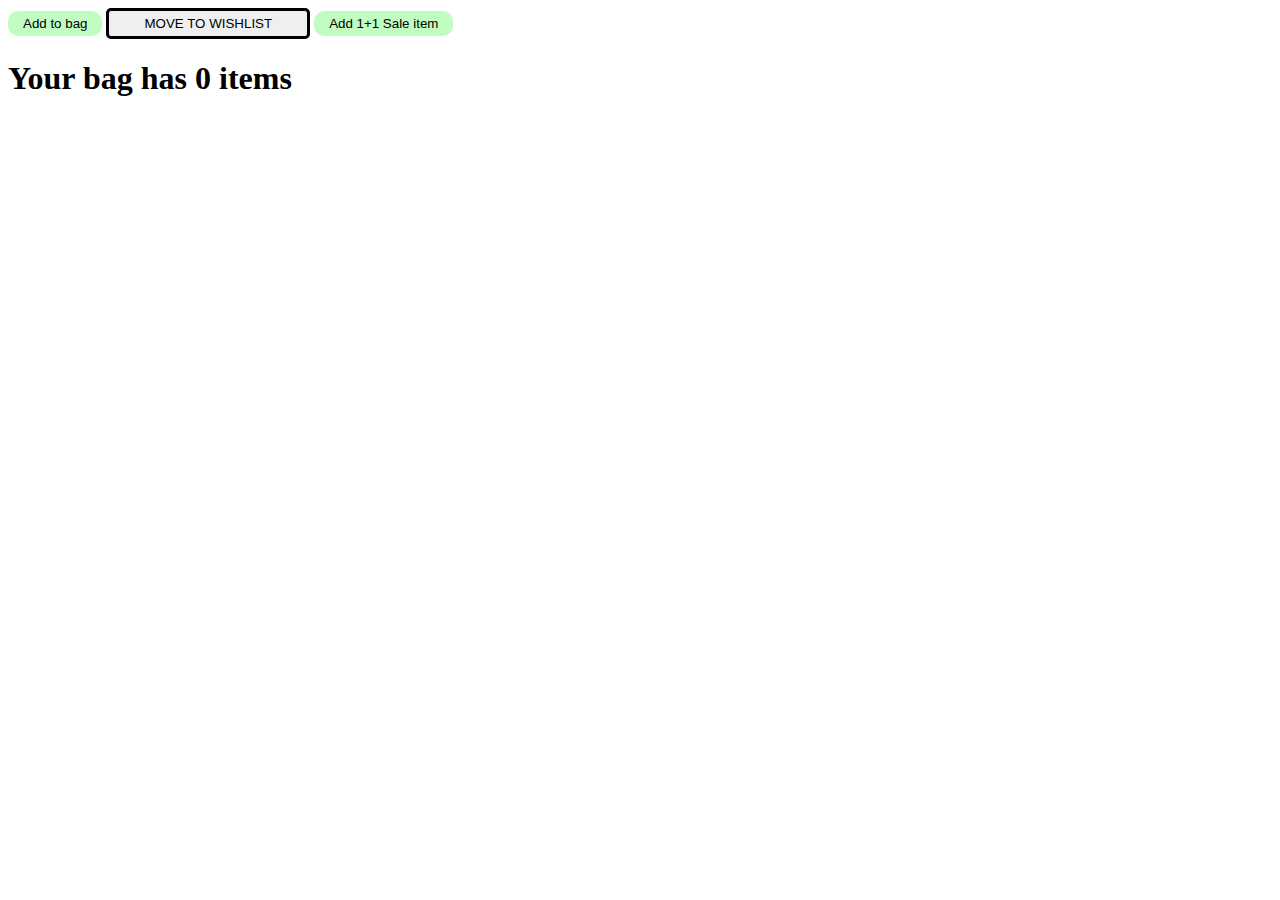
<file: myntrabag/index.html>
<!DOCTYPE html>
<html lang="en">
<head>
    <link rel="stylesheet" href="myntra.css">
    <title>Myntra</title>
</head>
<body>

    <button class="green" onclick="
        n+=1;
        document.querySelector('#state').innerText = `Your bag has ${n} items`;
        ">Add to bag</button>
    <button class="normal" onclick="
    n-=1;
    document.querySelector('#state').innerText = `Your bag has ${n} items`;
    ">Move to Wishlist</button>
    <button class="green" onclick="
    n+=2;
    document.querySelector('#state').innerText = `Your bag has ${n} items`;
    ">Add 1+1 Sale item</button>
    <h1 id="state"></h1>





<script>
    let n = 0;
    document.querySelector("#state").innerText = `Your bag has ${n} items`;



</script>
</body>
</html>
</file>
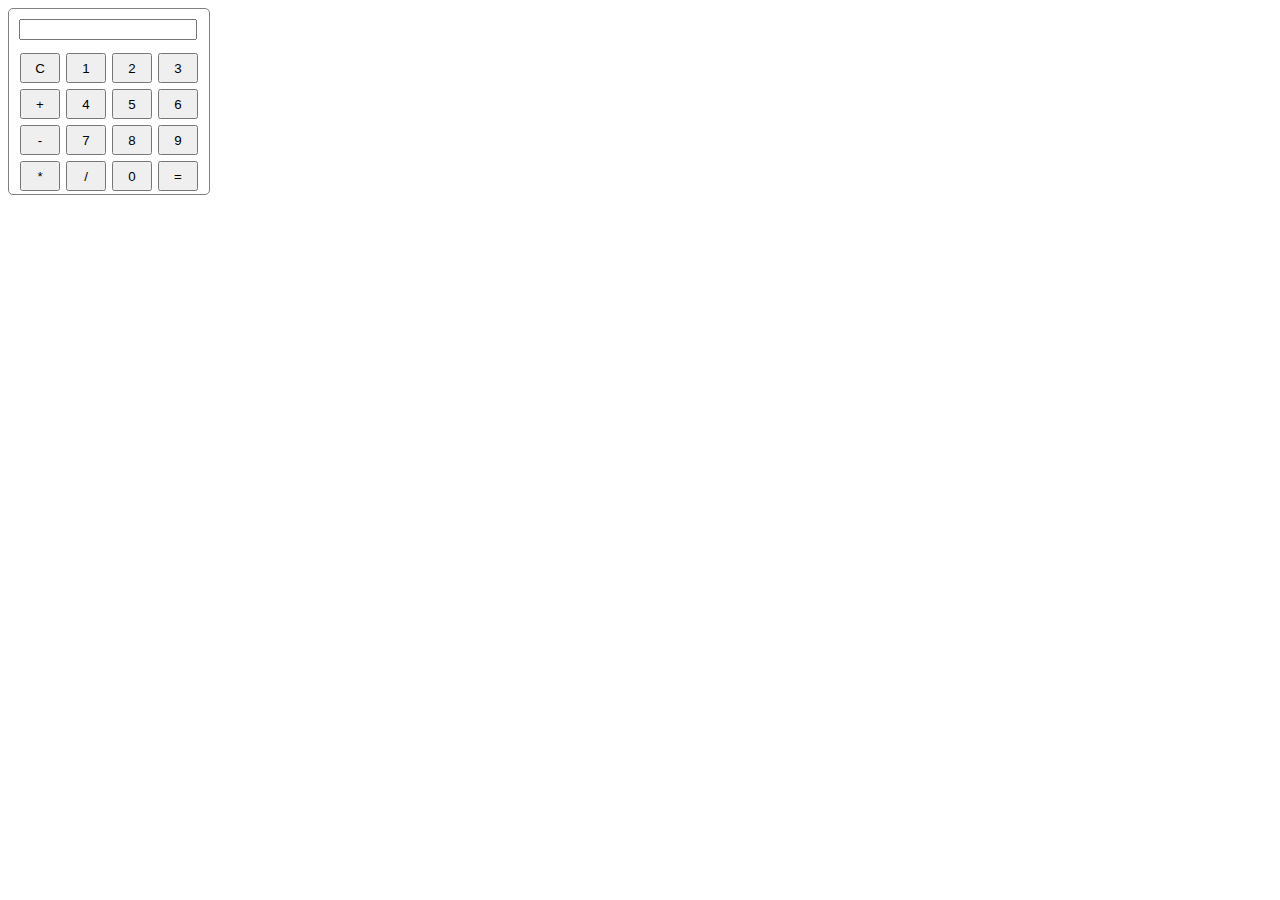
<file: calculator/calculator.html>
<!DOCTYPE html>
<html lang="en">
<head>
    <link rel="stylesheet" href="calculator.css">
    <title>Calculator</title>
</head>
<body>
    <div id="calculator">
    <input type="text" id="display" readonly>
    <div id="button-container">
        <button class="button" onclick="
        display = ''
        document.querySelector('#display').value = display;
        " > C</button>
        <button class="button" onclick="
        display += '1';
        document.querySelector('#display').value = display;
        " >1</button>
        <button class="button" onclick="
        display += '2';
        document.querySelector('#display').value = display;
        " >2</button>
        <button class="button" onclick="
        display += '3';
        document.querySelector('#display').value = display;
        " >3</button>
        <button class="button" onclick="
        display += '+';
        document.querySelector('#display').value = display;
        " >+</button>
        <button class="button" onclick="
        display += '4';
        document.querySelector('#display').value = display;
        " >4</button>
        <button class="button" onclick="
        display += '5';
        document.querySelector('#display').value = display;
        " >5</button>
        <button class="button" onclick="
        display += '6';
        document.querySelector('#display').value = display;
        " >6</button>
        <button class="button" onclick="
        display += '-';
        document.querySelector('#display').value = display;
        " >-</button>
        <button class="button" onclick="
        display += '7';
        document.querySelector('#display').value = display;
        " >7</button>
        <button class="button" onclick="
        display += '8';
        document.querySelector('#display').value = display;
        " >8</button>
        <button class="button" onclick="
        display += '9';
        document.querySelector('#display').value = display;
        " >9</button>
        <button class="button" onclick="
        display += '*';
        document.querySelector('#display').value = display;
        " >*</button>
        <button class="button" onclick="
        display += '/';
        document.querySelector('#display').value = display;
        " >/</button>
        <button class="button" onclick="
        display += '0';
        document.querySelector('#display').value = display;
        " >0</button>
        <button class="button" onclick="
        let result = eval(display); 
        display = result;
        document.querySelector('#display').value = display;
        " >=</button>
    </div>
    </div>


<script>
    let display = ""
    document.querySelector('#display').value = display;
</script>



</body>
</html>
</file>
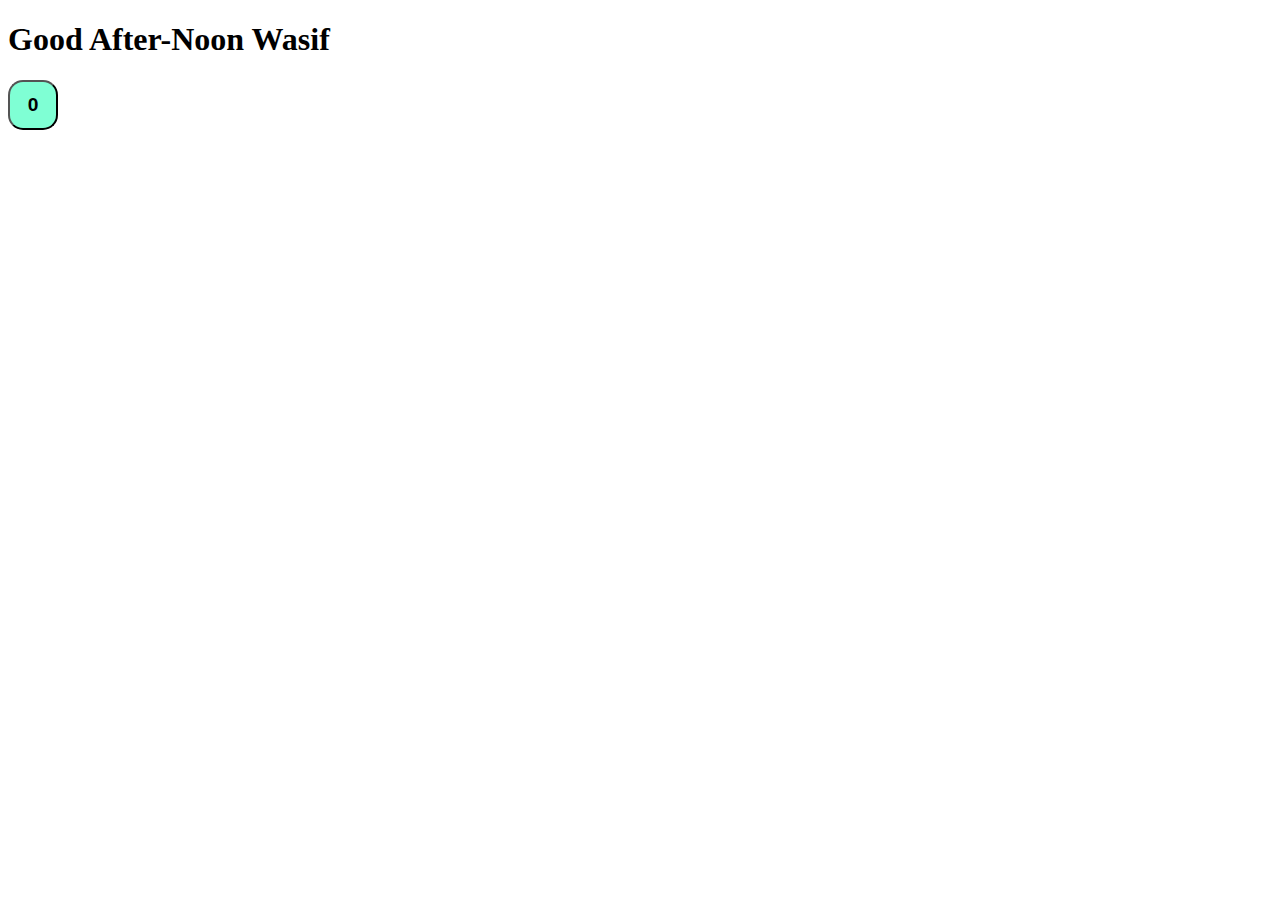
<file: Practise Set/Date.html>
<!DOCTYPE html>
<html lang="en">
<head>
    
    <title>Date</title>
    <h1 class="mess"></h1>

    <button id="my-button" onclick='Pressed()'> 0</button>
    <style>
        #my-button{
            height: 50px;
            width: 50px;
            font-size: larger;
            font-weight: bold;
            border-radius: 15px;
        }
        .odd{
            background-color: chartreuse;
        }
        .even{
            background-color: aquamarine;
        }


    </style>
</head>
<body>

    
    
    <script>
        let count = localStorage.getItem('count')||0;
        function Pressed(){
            count++; 
            localStorage.setItem('count', count);
            update()
        }
        function update(){
            let elem = document.querySelector('#my-button');
            if(count%2===0){
                elem.classList.remove('odd')
                elem.classList.add('even')

            }else{
                elem.classList.remove('even')
                elem.classList.add('odd')
            }
            elem.innerText = count;
        }
        update()




        // console.log(date.getDate());
        // console.log(date.getFullYear());
        // console.log(date.getTime());
        // console.log(date.getMinutes());
        // console.log(date.getMonth());
        // console.log(date.getTimezoneOffset());
        function Greet(name){
            let date = new Date();
            // console.log(date);
            let hours = date.getHours()
            let mins = date.getMinutes()

            if(hours >=5 && hours< 12){
                document.querySelector('.mess').innerText = `Good Morning ${name}`;
            }else if(hours >=12 && hours< 17){
                document.querySelector('.mess').innerText = `Good After-Noon ${name}`;
            }else{
                document.querySelector('.mess').innerText = `Good Night ${name}`;
            }
        }
        Greet('Wasif');

        

    </script>

</body>
</html>
</file>
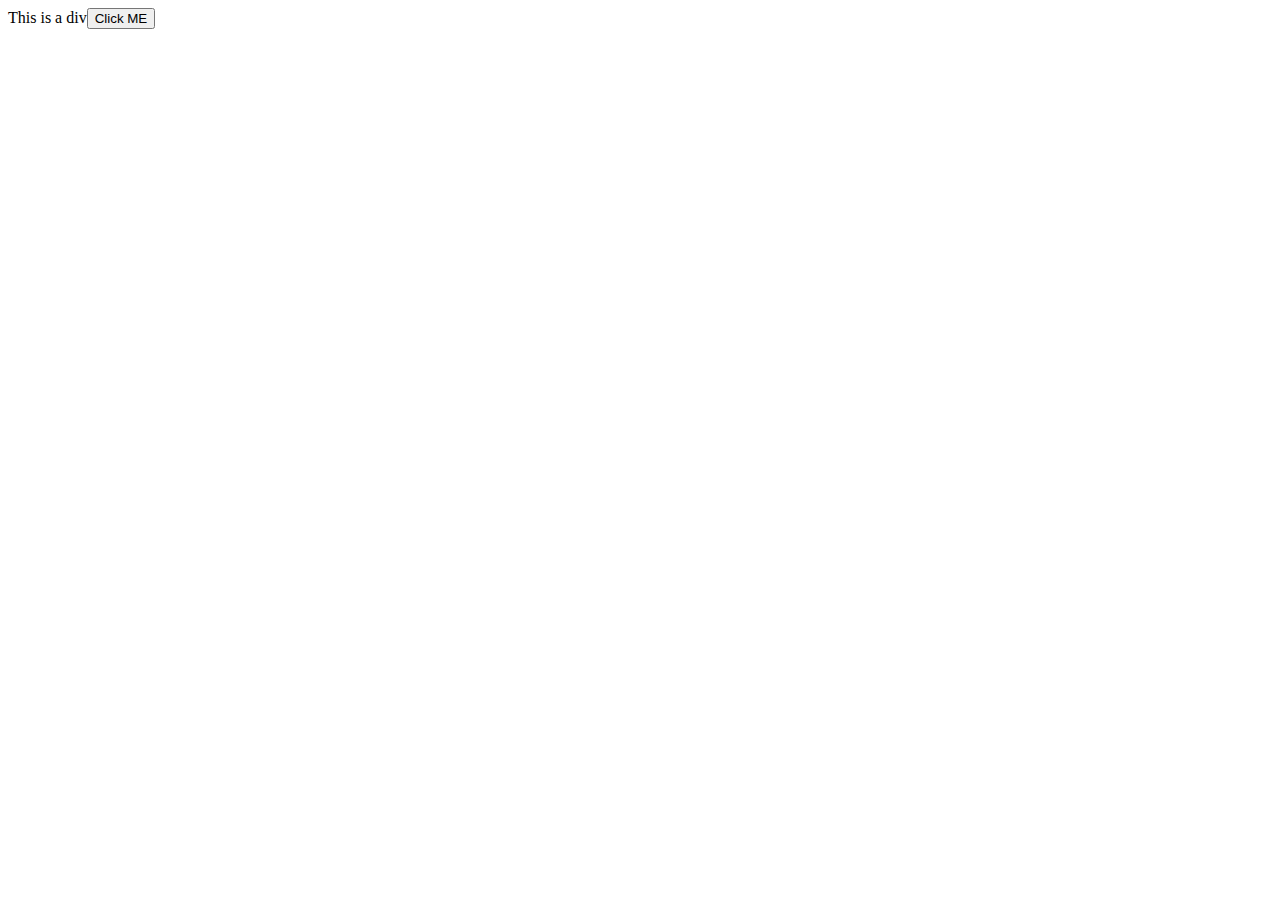
<file: Practise Set/DOM.html>
<!DOCTYPE html>
<html lang="en">
<head>
    <title>DOm</title>
</head>
<body>
    <div class="my-div">This is a div</div>
    <script>
        
       
        
        let button = document.createElement('Button'); 
        button.innerText = "Click ME";
        document.querySelector('.my-div').appendChild(button)
    </script>
</body>
</html>
</file>
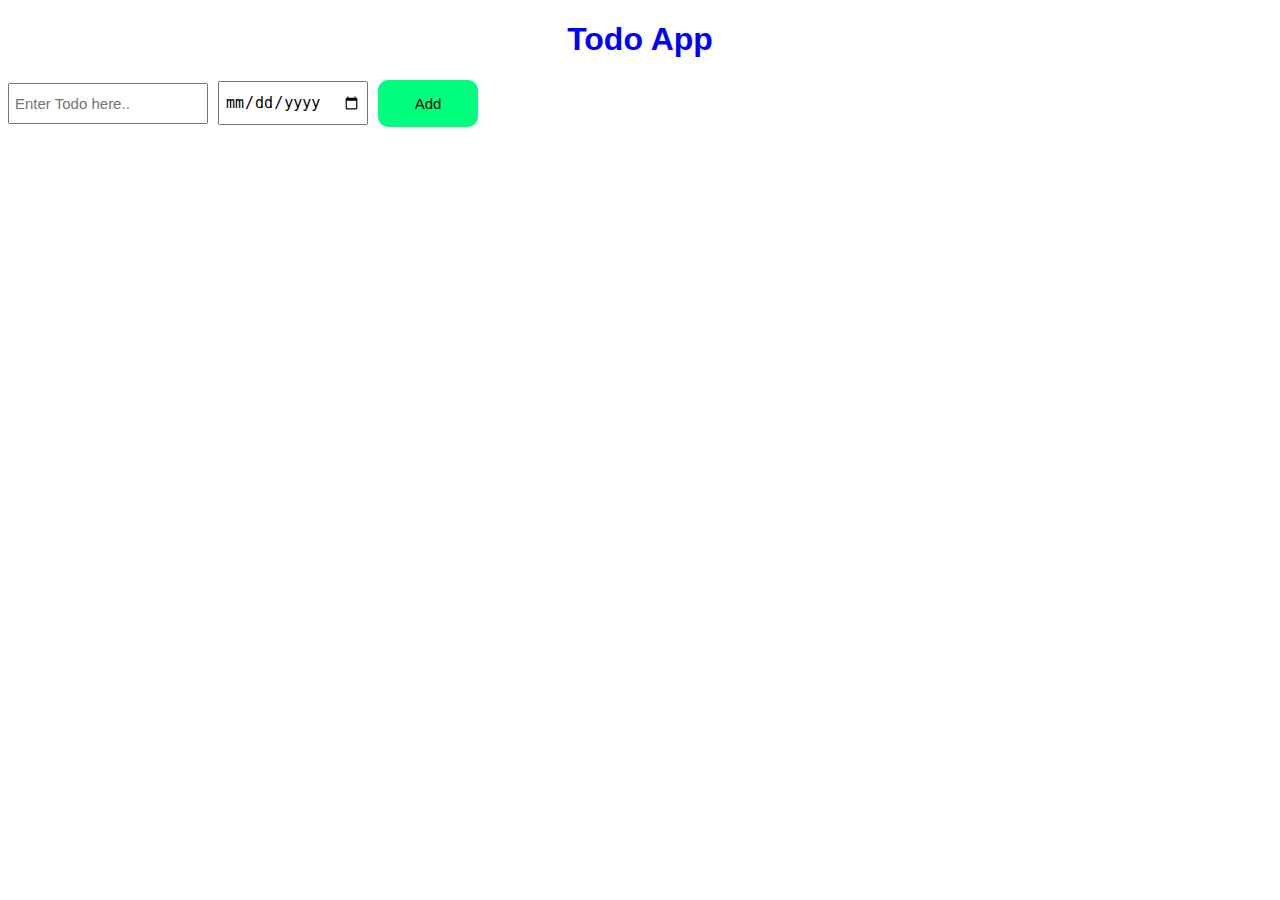
<file: Projects/Todo App/todo.html>
<!DOCTYPE html>
<html lang="en">
<head>
    <title>TODO App</title>
    <link rel="stylesheet" href="todo.css">
</head>
<body>
    <h1 id="main-heading">Todo App</h1>

    <div class="grid-container">
    <input id="todo-input" type="text" placeholder="Enter Todo here.."/>
    <input id="todo-date" type="date"/>
    <button id="add-button" onclick="addtodo()"> Add </button>
    </div>
    <div class="todo-container grid-container"></div>

    <script src="todo.js"></script>
</body>
</html>
</file>
<file: myntrabag/myntra.css>
.green{
    background-color: rgb(193, 253, 193);
    border: None;
    padding: 5px 15px;
    border-radius: 10px;

}
.normal{
    border: solid black;
    border-radius: 5px;
    padding: 5px 35px;
    text-transform: uppercase;

}
</file>
<file: calculator/calculator.css>
#calculator{
    border: solid 1px grey;
    border-radius: 5px;
    width: 200px;
}
#display{
    margin: 10px;
    width: 85%;
}
#button-container{
    display: flex;
    justify-content: center;
    flex-wrap: wrap;
    
}
.button{
    width: 40px;
    height: 30px;
    margin: 3px;
}
</file>
<file: Projects/Todo App/todo.css>
body{
    font-family: Arial;
}

#main-heading{
    text-align: center;
    text-decoration: solid;
    color: blue;
}

.grid-container{
    display: grid;
    grid-template-columns: 200px 150px 100px;
    column-gap: 10px;
    row-gap: 10px;
    margin-top: 10px;
    align-items: center;
}

#todo-input, #todo-date{
    font-size: 15px;
    padding: 10px 5px;
}

#Del-button{
    background-color: rgb(166, 7, 39);
    border-radius: 10px;
    color: white;
    border: none;
    padding: 10px 15px;
    cursor: pointer;
    
}

#add-button{
    background-color: springgreen;
    border-radius: 10px;
    border: none;
    cursor: pointer;
    padding: 15px 15px;
    font-size: 15px;

}
</file>
